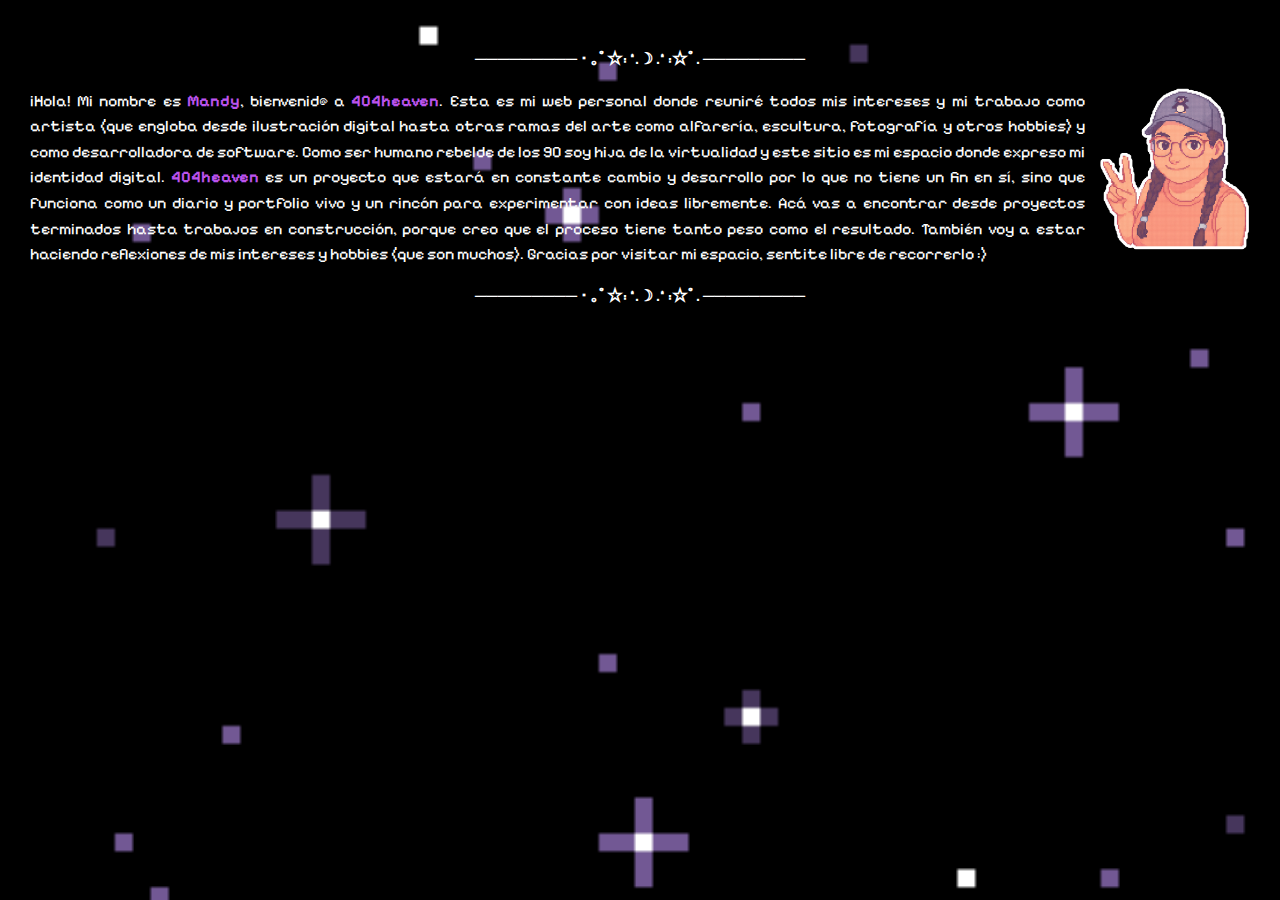
<file: about.html>
<!DOCTYPE html>
<html lang="en">
<head>
    <meta charset="UTF-8">
    <title>Escritorio Windows 95</title>
    <link href="https://fonts.googleapis.com/css2?family=Pixelify+Sans:wght@400..700&display=swap" rel="stylesheet">
    <style>
        body {
            font-family: 'Pixelify Sans', sans-serif;
            line-height: 1.6;
            margin: 0px;
            padding:0px;
            background-image: url('aboutBackground.gif');
            background-size: cover;
            background-position: center;
            background-repeat: repeat;
            color: #ffffff; /* Cambiá si necesitás más contraste */
        }
        .container {
            max-height: fit-content;
            max-width: fit-content;
            position: relative;
            padding: 30px;
        }
        .image {
            float: right;
            margin: 0 0 15px 15px;
            shape-outside: margin-box;
        }
        .image img {
            max-width: 150px;
            border-radius: 8px;
        }
        .text {
            text-align: justify;
        }
    </style>
</head>
<body>
    <div class="container">
        <p style="text-align: center;"> <strong>───────── ･ ｡ﾟ☆: *.☽ .* :☆ﾟ. ─────────</strong></p>
        <div class="image">
            <img src="aboutPicture.png" alt="Profile Picture">
        </div>
        <div class="text">
            
            <p>¡Hola! Mi nombre es <strong style="color: rgba(188, 83, 237, 1);">Mandy</strong>, bienvenid@ a <strong style="color: rgba(188, 83, 237, 1);">404heaven</strong>. Esta es mi web personal donde reuniré todos mis intereses y mi trabajo como artista (que engloba desde ilustración digital hasta otras ramas del arte como alfarería, escultura, fotografía y otros hobbies) y como desarrolladora de software. Como ser humano rebelde de los 90 soy hija de la virtualidad y este sitio es mi espacio donde expreso mi identidad digital. <strong style="color: rgba(188, 83, 237, 1);">404heaven</strong> es un proyecto que estará en constante cambio y desarrollo por lo que no tiene un fin en sí, sino que funciona como un diario y portfolio vivo y un rincón para experimentar con ideas libremente. Acá vas a encontrar desde proyectos terminados hasta trabajos en construcción, porque creo que el proceso tiene tanto peso como el resultado. También voy a estar haciendo reflexiones de mis intereses y hobbies (que son muchos). Gracias por visitar mi espacio, sentite libre de recorrerlo :)</p>
            <p style="text-align: center;"> <strong>───────── ･ ｡ﾟ☆: *.☽ .* :☆ﾟ. ─────────</strong></p>
        </div>
    </div>
</body>
</html>
</file>
